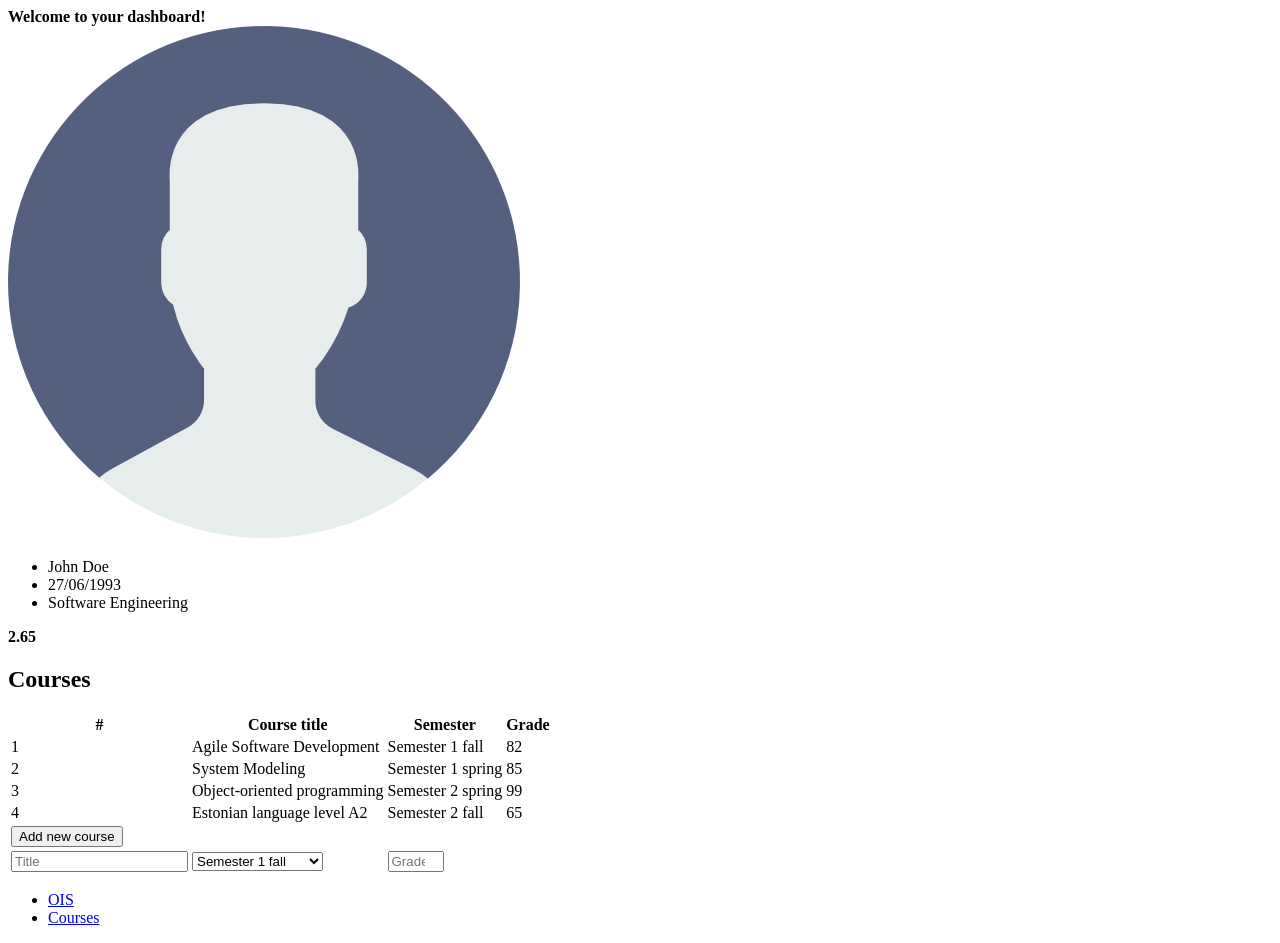
<file: L2.html>
<!DOCTYPE html>
<html lang="en">
<head>
    <meta charset="UTF-8">
    <meta name="viewport" content="width=device-width, initial-scale=1.0">
    <link rel="icon" href="res/images/favicon.ico">
    <title>My Dashboard</title>
</head>
<body>
    <header>
        <strong>Welcome to your dashboard!</strong>
    </header>
    <section>
        <div>
            <img src="res/images/me.png" alt = "My picture">
        </div>
        <div>
            <ul>
                <li>John Doe</li>
                <li>27/06/1993</li>
                <li>Software Engineering</li>
            </ul>
        </div>
        <div>
            <strong>2.65</strong>
        </div>
    </section>
    <section>
        <h1>Courses</h1>
        <table>
            <thead>
                <tr>
                    <th>#</th>
                    <th>Course title</th>
                    <th>Semester</th>
                    <th>Grade</th>
                </tr>
            </thead>
            <tbody>
                <tr>
                    <td>1</td>
                    <td>Agile Software Development</td>
                    <td>Semester 1 fall</td>
                    <td>82</td>
                </tr>
                <tr>
                    <td>2</td>
                    <td>System Modeling</td>
                    <td>Semester 1 spring</td>
                    <td>85</td>
                </tr>
                <tr>
                    <td>3</td>
                    <td>Object-oriented programming</td>
                    <td>Semester 2 spring</td>
                    <td>99</td>
                </tr>
                <tr>
                    <td>4</td>
                    <td>Estonian language level A2</td>
                    <td>Semester 2 fall</td>
                    <td>65</td>
                </tr>
            </tbody>
            <tfoot>
                <tr>
                    <td colspan="4"><button type="button">Add new course</button></td>
                </tr>
                <tr>
                    <td><input type="text" placeholder = "Title"></td>
                    <td>
                        <select name="semester">
                            <option>Semester 1 fall</option>
                            <option>Semester 1 spring</option>
                            <option>Semester 2 fall</option>
                            <option>Semester 2 spring</option>
                        </select>
                    </td>
                    <td><input type="number" placeholder="Grade" min="1" max="100"></td>
                </tr>
            </tfoot>
        </table>
    </section>
    <footer>
        <ul>
            <li>
                <a href = "https://ois2.ut.ee/" target="_blank">OIS</a>
            </li>
            <li>
                <a href ="https://courses.cs.ut.ee/" target="_blank">Courses</a>
            </li>
        </ul>
    </footer>
</body>
</html>
</file>
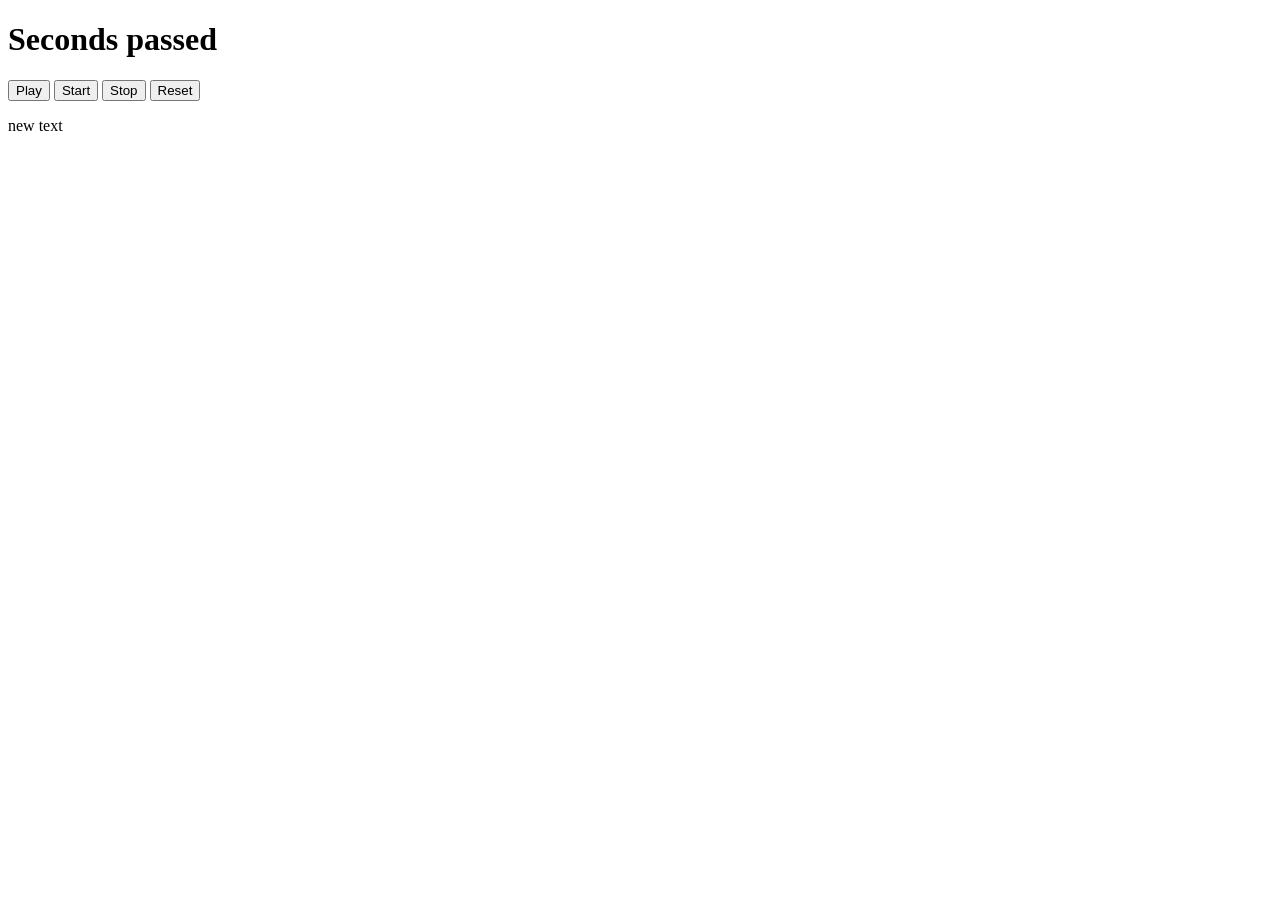
<file: L5.html>
<!DOCTYPE html>
<html lang="en">
<head>
    <meta charset="UTF-8">
    <meta name="viewport" content="width=device-width, initial-scale=1.0">
    <title>/lecture 5</title>
    <script src="https://ajax.googleapis.com/ajax/libs/jquery/3.5.1/jquery.min.js"></script>
    <script src = "js/L5_script.js"></script> 
</head>
<body>
    <h1><span id = "time"></span> Seconds passed</h1>
    <button id = "play-pause">Play</button>
    <button id = "start">Start</button>
    <button id = "stop">Stop</button>
    <button id = "reset">Reset</button>
</body>
</html>
</file>
